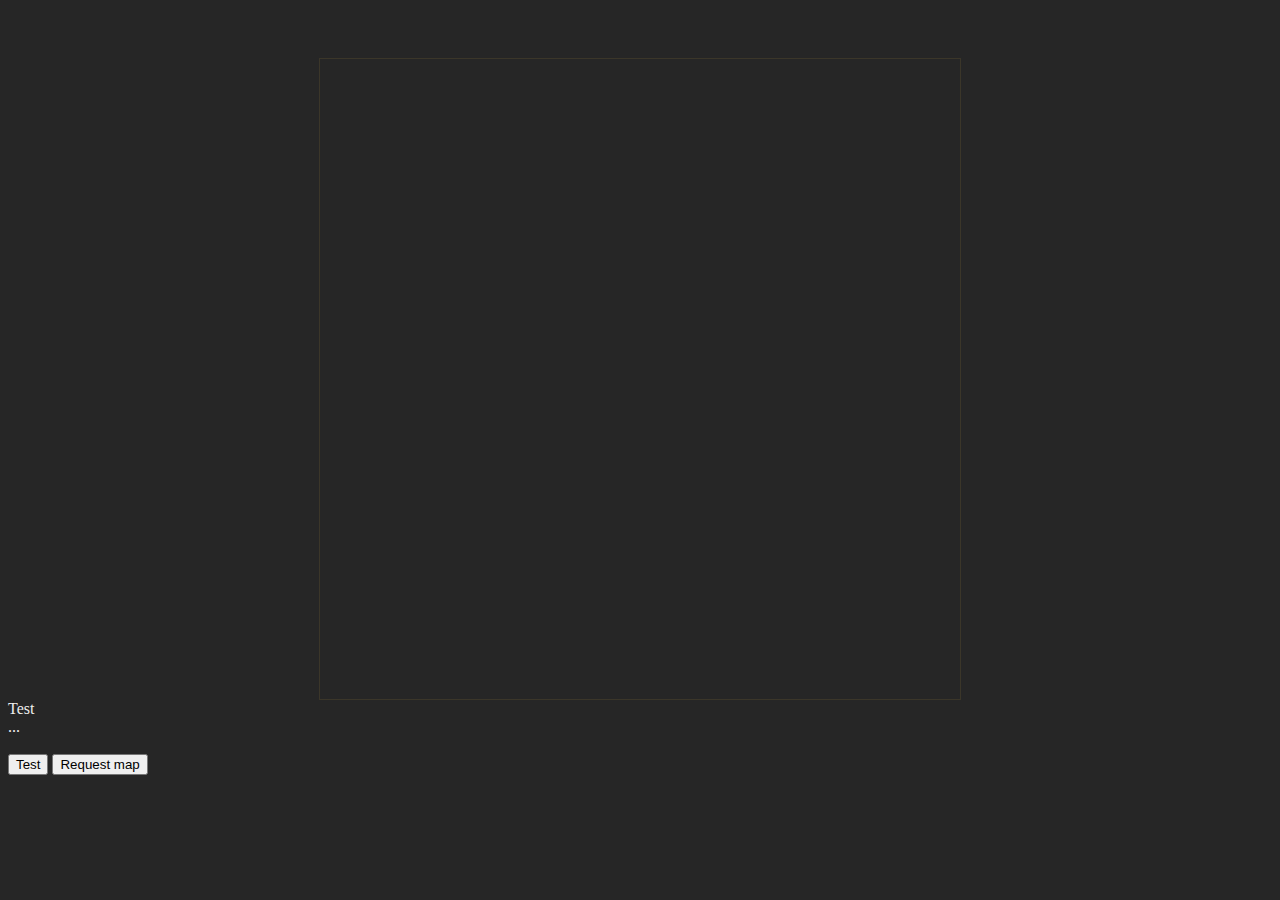
<file: asciirpg/index.html>
<html>
    <head>
        <meta charset="utf-8">
        <link href="css/game.css" rel="stylesheet" type="text/css">
        <script src="http://ajax.googleapis.com/ajax/libs/jquery/1.7.0/jquery.min.js"></script>
        <script src="javascript/websocket_rails/websocket_rails.js"></script>
        <script src="javascript/websocket_rails/event.js"></script>
        <script src="javascript/websocket_rails/abstract_connection.js"></script>
        <script src="javascript/websocket_rails/http_connection.js"></script>
        <script src="javascript/websocket_rails/websocket_connection.js"></script>
        <script src="javascript/websocket_rails/channel.js"></script>
        <script src="javascript/test.js"></script>
    </head>
    <body>
        <img id="tiles" width="0px" height="0px" src="images/tilesheet.png">
        <canvas id="canvas" width="320px" height="320px"></canvas>
        Test
        <div id="map">...</div>
        <br>
        <button id="test">Test</button>
        <button id="reqmap">Request map</button>
    </body>
</html>
</file>
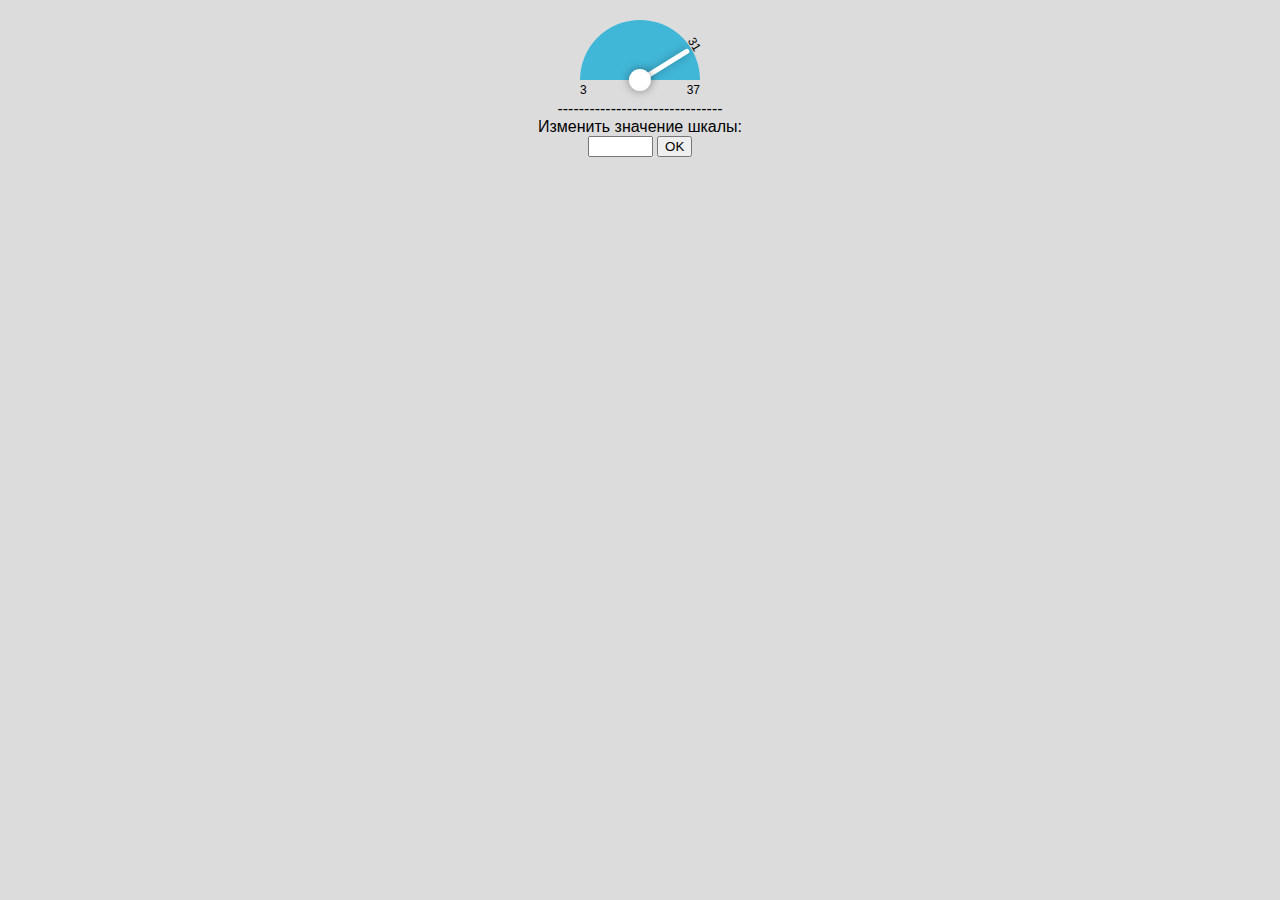
<file: control/index.html>
﻿<html>

<head>
    
    <link href="stylesheet.css" rel="stylesheet">
    
    <script type="text/javascript" src="jquery-2.1.4.min.js"></script>
    <script type="text/javascript" src="main.js"></script>
    
</head>

<body>

    <center>

        <div id="myTest" class="gauge" data-min="3" data-max="37" data-value="31"></div>

        <div>-------------------------------</div>
        <div>Изменить значение шкалы:</div>

        <input id="myInput" type="text" size="5"> <input id="myButton" type="button" value="OK">
        
    </center>
    
</body>

</html>
</file>
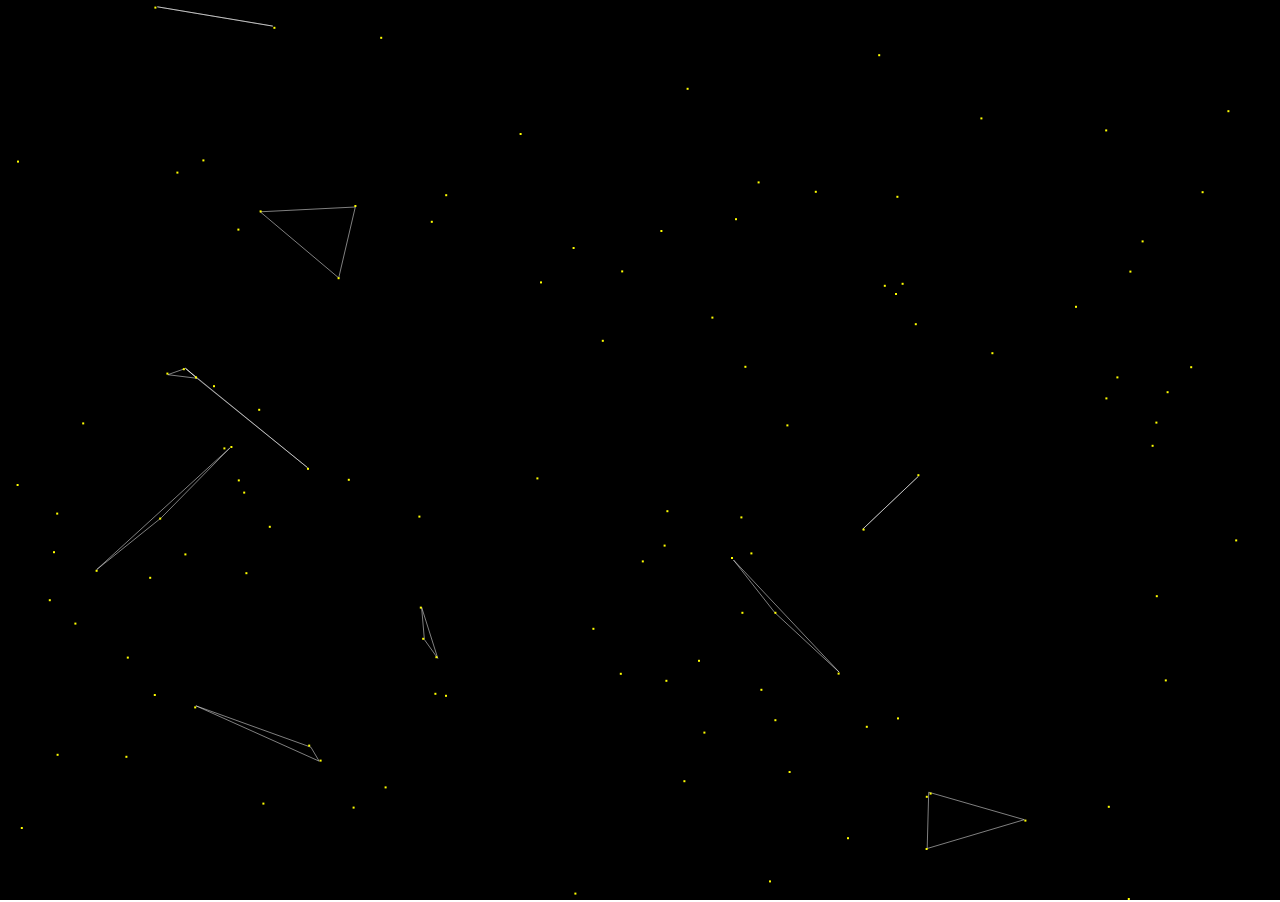
<file: stars/index.html>
<html>
<head>
	<title></title>

	<link href="stylesheet.css" rel="stylesheet">

	<script type="text/javascript" src="main.js"></script>
</head>
<body>
	<canvas id="canvas"  width="200" height="200"></canvas>
</body>
</html>
</file>
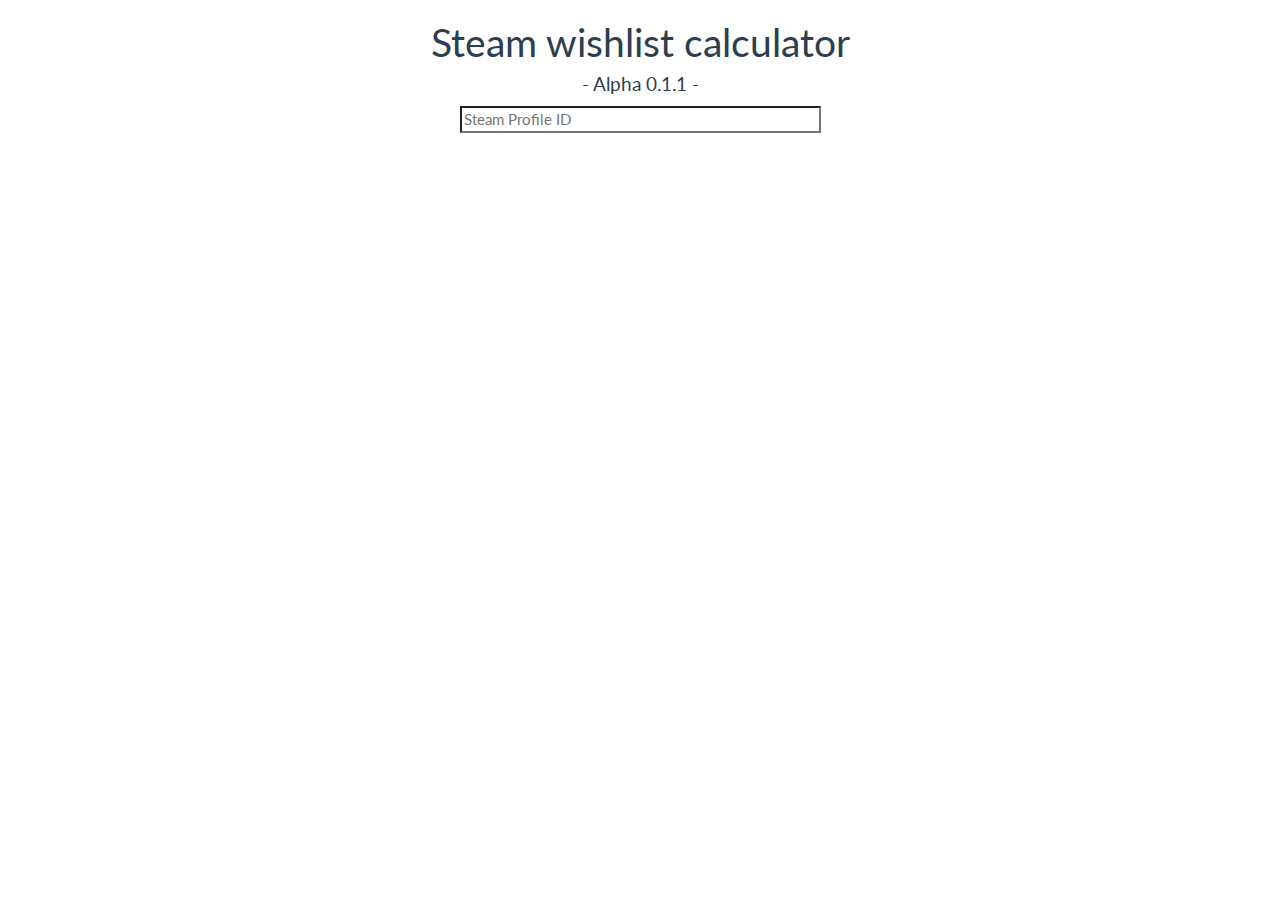
<file: wishlist/index.html>
<html>

<head>


<title>Steam wishlist price calculator</title>

<link rel="stylesheet" type="text/css" href="css/stylesheet.css">
<link rel="stylesheet" type="text/css" href="css/bootstrap.min.css">
<script type="text/javascript" src="js/jquery-2.1.4.min.js"></script>
<script type="text/javascript" src="js/bootstrap.min.js"></script>

<script>


$('document').ready(function() {
    $("#input1").keyup(function (e) {

        // When 'Enter' key pressed in input field.
        if (e.keyCode == 13) {
            var id = $("#input1").val();
            getJSONData(id,'ru');
        }
    });
});



function getJSONData (id,cc)
{
    // $.ajax({
    //     url: "http://wishlistcalc-861st.rhcloud.com/list?id="+ id +"&cc="+ cc +"&callback=?",
    //     cache: true,
    //     dataType: "json",
    //     crossDomain: true,
    //     jsonpCallback:'test',
    //     success: function(data) {

    //         //trueCallback(data);

    //         for(i in data) {
    //             console.log(i);
    //         }

    //     }, 
    //     error: function() { console.log("error2"); } 
    // });
    // $.ajax({
    //     url: "http://wishlistcalc-861st.rhcloud.com/list?id="+ id +"&cc="+ cc +"&callback=?",
    //     cache: true,
    //     dataType: "json",
    //     crossDomain: true,
    //     jsonpCallback:'test',
    //     success: function(data) {

    //         for(i in data) {
    //             console.log(i);
    //         }

    //     }, 
    //     error: function() { console.log("error2"); } 
    // });
    $.ajax({
        url: "https://steamdb.info/api/GetPriceHistory/?appid="+id+"&cc=" + cc +"&callback=?",
        cache: true,
        dataType: "json",
        crossDomain: true,
        jsonpCallback:'test',
        success: function(data) {

            console.log(data);

        }, 
        error: function() { console.log("error2"); } 
    });
    $.get("http://steamdb.info/api/GetPriceHistory/?appid="+id+"&cc=" + cc,function(data) {
        console.log('data ', data);
        
    });
}


</script>

</head>

<body align="center">

<div class="container">
   <section style="height:200px;">
    <h1>Steam wishlist calculator</h1>
    <h4>- Alpha 0.1.1 -</h4>

   
    <input type="text" size="40" id="input1" placeholder="Steam Profile ID"/>
    </section>
    
    <section>
    <div class="col-lg-6"><div id="graphGames" style="height:350px;"></div></div>
    <div class="col-lg-6"><div id="graphPrice" style="height:350px;"></div></div>    
    </section>


    <section>
    <div id="list" class="col-lg-12"></div> 
    </section>
    
    <script src="js/echarts.js"></script>
    <script src="js/chart/pie.js"></script>
    
    <script>
    
    function trueCallback(data)
    {
        // Price Graph
        var total_price = 0;
        var total_discount = 0;
        
        total_price = data.total_price;
        total_discount = data.total_discount;
        
        // Games Graph
        var normalGames = 0;
        var discounted = 0;
        var free = 0;
        var f2p = 0;
        var other = 0;
        var noprice = 0;
        
        normalGames = data.count_total - data.count_discounted - data.count_f2p - data.count_free - data.count_noprice - data.count_unknown;
        discounted = data.count_discounted;
        free = data.count_free;
        f2p = data.count_f2p;
        other = data.count_unknown;
        noprice = data.count_noprice;

        require.config({
                paths: {
                    echarts: 'js/'
                }
            });

        require([
                'echarts',
                'echarts/chart/line',
                'echarts/chart/pie',
                'echarts/chart/bar'

        ],function(ec) {

            var priceChart = ec.init(document.getElementById('graphPrice'));
            var gamesChart = ec.init(document.getElementById('graphGames'));
            priceOption = {
                animation : false,
                tooltip : {
                    trigger: 'item',
                    formatter: "{b} <br> {c} ({d}%)"
                },
                legend: {
                    orient : 'vertical',
                    x : 'left',
                    data:['Discount','Total price']
                },
                toolbox: {
                    show : true,
                    feature : {
                        saveAsImage : {show: true}
                    }
                },
                //calculable : true,
                series : [
                    {
                        name:'Steam games',
                        type:'pie',
                        radius : ['50%', '70%'],
                        data:[
                            {value:total_discount, name:'Discount', itemStyle:{normal:{color:"#a4d00e"}} },
                            {value:total_price, name:'Total price', itemStyle:{normal:{color:"#45bcf5"}} }
                        ]
                    }
                ]
            };
            
            gamesOption = {
                animation : false,
                tooltip : {
                    trigger: 'item',
                    formatter: "{b} <br> {c} ({d}%)"
                },
                legend: {
                    orient : 'vertical',
                    x : 'left',
                    data:['Free','Free 2 Play','Discounted','Without Discount','Without Price','Other']
                },
                toolbox: {
                    show : true,
                    feature : {
                        saveAsImage : {show: true}
                    }
                },
                //calculable : true,
                series : [
                    {
                        name:'Steam games',
                        type:'pie',
                        radius : ['50%', '70%'],
                        data:[
                            {value:free, name:'Free', itemStyle:{normal:{color:"#eeeeee"}} },
                            {value:f2p, name:'Free 2 Play', itemStyle:{normal:{color:"#a1c3e1"}} },
                            {value:discounted, name:'Discounted', itemStyle:{normal:{color:"#a4d00e"}} },
                            {value:normalGames, name:'Without Discount', itemStyle:{normal:{color:"#45bcf5"}} },
                            {value:noprice, name:'Without Price', itemStyle:{normal:{color:"#5f5f5f"}} },
                            {value:other, name:'Other', itemStyle:{normal:{color:"#474747"}} }
                        ]
                    }
                ]
            };
        
            priceChart.setOption(priceOption);
            gamesChart.setOption(gamesOption);
        });
    }

        
    
    </script>
    
</div>

</body>

</html>
</file>
<file: asciirpg/css/game.css>
body {
    background-color: rgb(38, 38, 38);
    color: #eee;
}

canvas {
    border: 1px solid rgba(242, 198, 65, 0.1);
    margin: 50px auto 0 auto;
    width: 640px;
    display: block;

    image-rendering: pixelated;
}
</file>
<file: control/stylesheet.css>
body {
    background-color: gainsboro;
    font-family: sans-serif;
}


/* GAUGE */
.gauge {
    position: relative;
    width:10em;
    height:5em;
    
    border-radius: 5em 5em 0 0;
    background-color: #41b7d8;
    
    margin: 20px;
    
    font-size: 12;
}

.gauge > .arrow-container {
    position: absolute;
    
    top: 0;
    right: 0;
    bottom: 0;
    left: 25%;
    
    width:50%;
    height:100%;
}

/* Круг в центре */
.gauge > .arrow-container:after {
    position: absolute;
    left: 50%;
    top: 100%;
    width: 37%;
    height: 37%;
    
    background: #fff;
    border-radius: 50%;
    
    content: "";
    
    transform: translate(-50%, -50%);
    z-index: 10;
    
    box-shadow: 0 0 10px rgba(0,0,0,0.4);
}

/* Стрелка */
.gauge > .arrow-container > .arrow {
    position: absolute;
    width: 8%;
    height: 95%;
    left: 46%;
    top: 5%;
    
    background: #fff;
    border-radius: 0.5em 0.5em 0 0;
    
    transform-origin: 50% 100%;
    z-index: 8;
    
    box-shadow: 0 0 10px rgba(0,0,0,0.3);
}

/* Текущее значение, над стрелкой */
.gauge > .arrow-container > .arrow > .value {
    
    position: absolute;
    text-align: center;
    transform: translate(-46%, -105%);
}

/* Левое значение */
.gauge > .min {
    position: absolute;
    top: 105%;
    
    text-align: left;
}

/* Правое значение */
.gauge > .max {
    position: absolute;
    top: 105%;
    
    text-align: right;
    width: 100%;
}
</file>
<file: stars/stylesheet.css>
html, body {
    width:  100%;
    height: 100%;
    margin: 0px;
    overflow: hidden;
    font-family: sans-serif;
}


canvas {
    border:1px solid #000;
}
</file>
<file: wishlist/css/stylesheet.css>
.red {
    background-color: red;
    color:white;
}

.yellow {
    background-color: yellow;
    color:white;
}

.green {
    background-color: green;
    color:white;
}

.skip-space {
    margin: 0.5rem;
}
</file>
